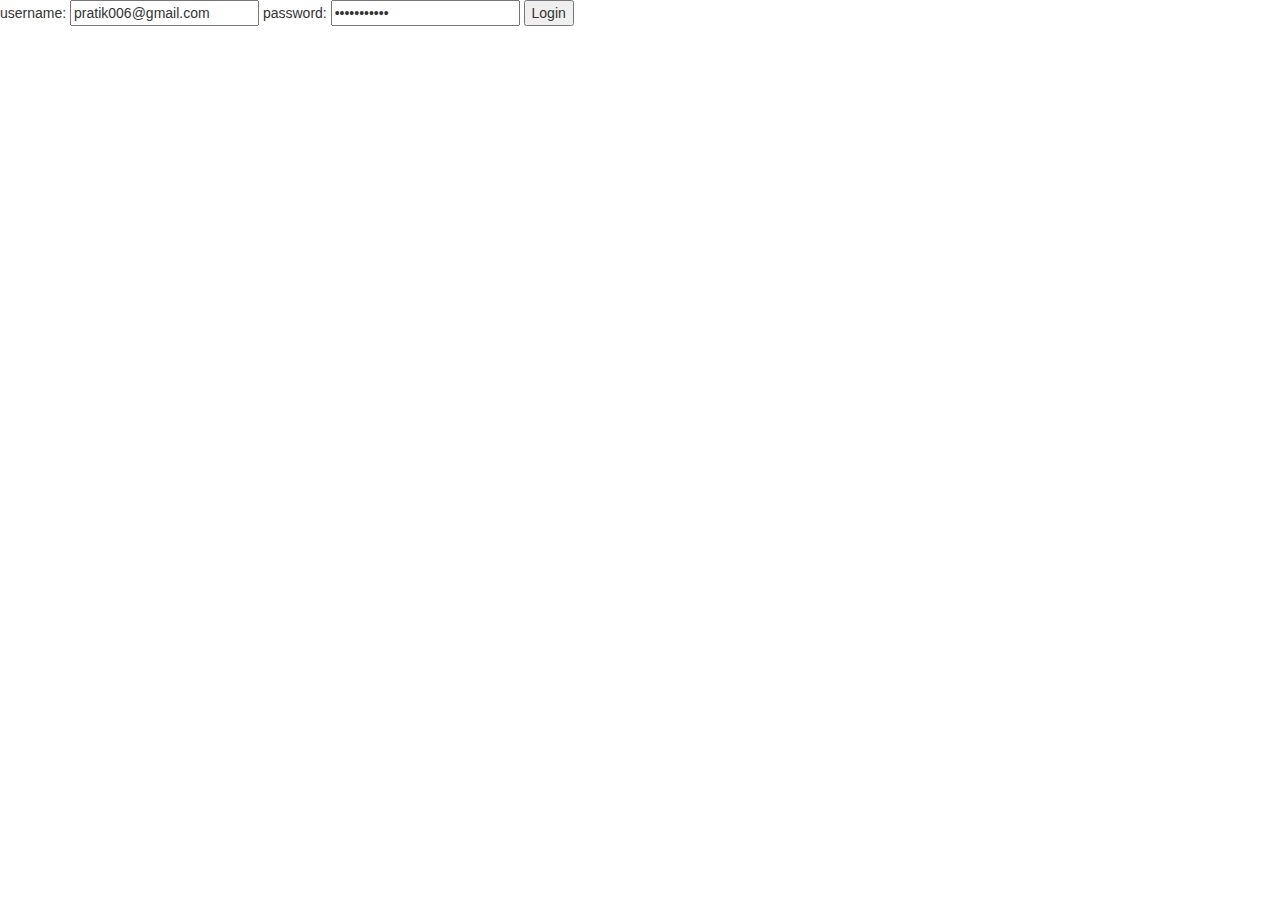
<file: chess/index.html>
<!doctype html>
<html lang="en">
  <head>
  <!-- Latest compiled and minified CSS -->
<link rel="stylesheet" href="https://maxcdn.bootstrapcdn.com/bootstrap/3.3.7/css/bootstrap.min.css" integrity="sha384-BVYiiSIFeK1dGmJRAkycuHAHRg32OmUcww7on3RYdg4Va+PmSTsz/K68vbdEjh4u" crossorigin="anonymous">
<link rel="stylesheet" href="chess.css" />

  </head>

<body>
	<div class="container">
	 <div class="table hidden">
	 	<div class="row">
		 <div class="col-lg-2">Server</div>
		 <div class="col-lg-2 pull-right">Time</div>
		 <div class="col-lg-8 col-md-6"></div>
		</div>
	 </div>
	</div>
	
	<div class="login-module">
	username: <input type="text" id="username" name="username" value="pratik006@gmail.com">
	password: <input type="password" id="password" name="password" value="password123">
	<button class="login">Login</button>
	</div>

<script
  src="https://code.jquery.com/jquery-3.2.1.min.js"
  integrity="sha256-hwg4gsxgFZhOsEEamdOYGBf13FyQuiTwlAQgxVSNgt4="
  crossorigin="anonymous"></script>
<script src="https://maxcdn.bootstrapcdn.com/bootstrap/3.3.7/js/bootstrap.min.js" integrity="sha384-Tc5IQib027qvyjSMfHjOMaLkfuWVxZxUPnCJA7l2mCWNIpG9mGCD8wGNIcPD7Txa" crossorigin="anonymous"></script>
<script type="text/javascript" src="chess.js"></script>
</body>
</html>
</file>
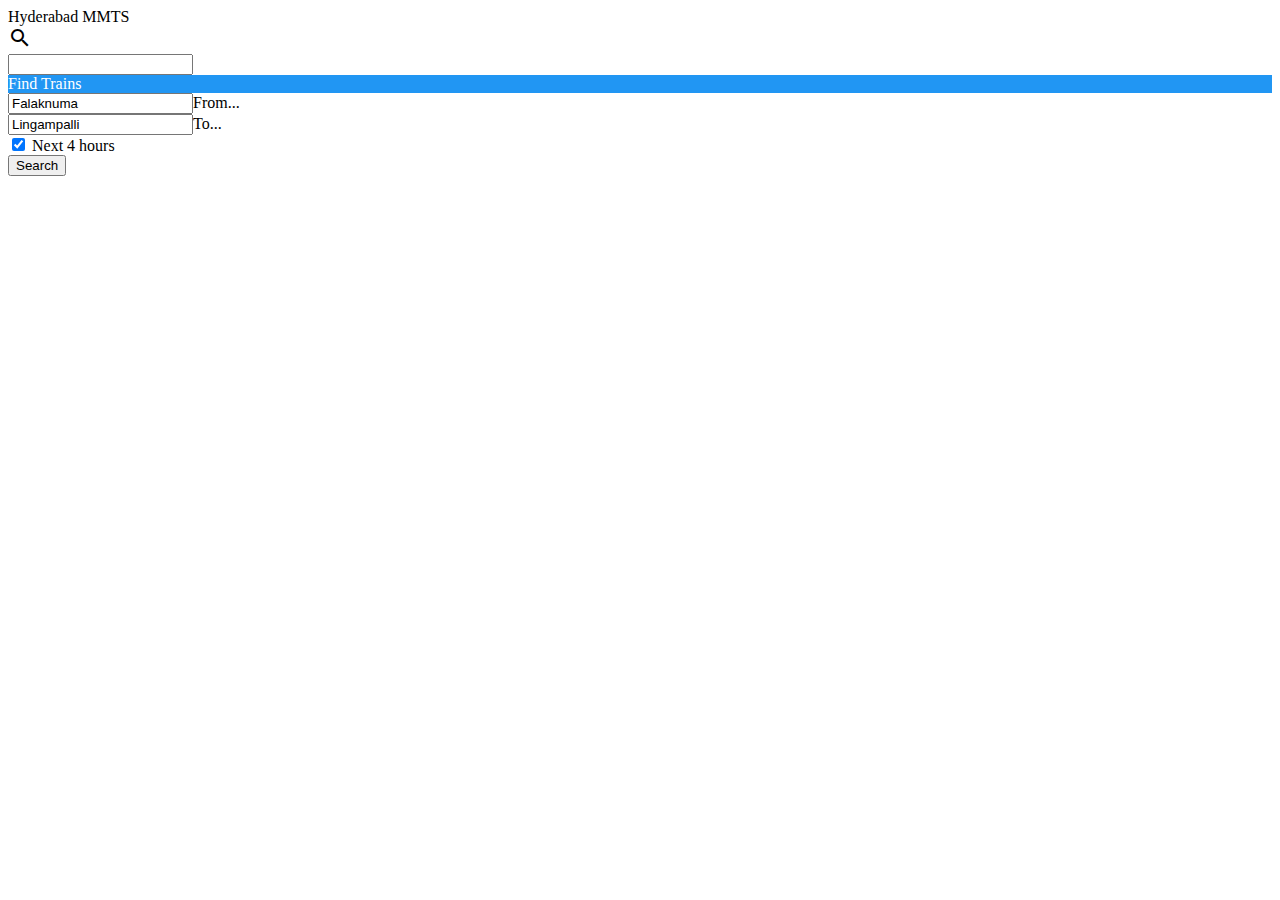
<file: rail/hyderabadmmts.html>
<!doctype html>
<html lang="en">
  <head>
    <meta charset="utf-8">
    <meta http-equiv="X-UA-Compatible" content="IE=edge">
    <meta name="description" content="A front-end template that helps you build fast, modern mobile web apps.">
    <meta name="viewport" content="width=device-width, initial-scale=1.0, minimum-scale=1.0">
    <meta name="keywords" content="Hyderabad, MMTS, Hyderabad MMTS, train timings">
    <meta name="author" content="Pratik Sengupta">
    <meta name="description" content="MMTS timetable of Hyderabad Suburban Trains">
    <title>Hyderabad MMTS timetable</title>

    <link rel="shortcut icon" href="images/favicon.png">

    <!-- SEO: If your mobile URL is different from the desktop URL, add a canonical link to the desktop page https://developers.google.com/webmasters/smartphone-sites/feature-phones -->
    <!--
    <link rel="canonical" href="http://www.example.com/">
    -->

    <link rel="stylesheet" href="https://fonts.googleapis.com/css?family=Roboto:regular,bold,italic,thin,light,bolditalic,black,medium&amp;lang=en">
    <link rel="stylesheet" href="https://fonts.googleapis.com/icon?family=Material+Icons">
    <!-- <link rel="stylesheet" href="https://code.getmdl.io/1.3.0/material.indigo-pink.min.css"> -->
    <link rel="stylesheet" href="https://code.getmdl.io/1.3.0/material.blue-light_blue.min.css" />
    <link rel="stylesheet" href="style1.css">

    <style type="text/css">
      #timetable > .mdl-data-table > tbody >tr>td:first-of-type {
        padding-left: 0px;
        padding-right: 0px;
      }

      #route >.mdl-data-table>tbody >tr>td,#route >.mdl-data-table>thead>tr>th{
        padding-left: 5px;
        padding-right: 5px;
      }

      #route >.mdl-data-table>tbody >tr:nth-child(2) {
        width: 30%;
      }

      .mdl-data-table > thead > tr > th,.mdl-data-table > tbody > tr > td {
        padding-left: 0px;
        padding-right: 0px;
        padding-top: 0px;
        padding-bottom: 0px;
      }

    </style>
  </head>
  <body>
  <div class="mdl-layout mdl-js-layout mdl-layout--fixed-drawer mdl-layout--fixed-header">
      <header class="mdl-layout__header">
        <div class="mdl-layout__header-row">
          <span class="mdl-layout-title">Hyderabad MMTS</span>
          <div class="mdl-layout-spacer"></div>
          <div class="mdl-textfield mdl-js-textfield mdl-textfield--expandable
                      mdl-textfield--floating-label mdl-textfield--align-right">
            <label class="mdl-button mdl-js-button mdl-button--icon"
                   for="fixed-header-drawer-exp">
              <i class="material-icons">search</i>
            </label>
            <div class="mdl-textfield__expandable-holder">
              <input class="mdl-textfield__input" type="text" name="sample"
                     id="fixed-header-drawer-exp">
            </div>
          </div>
        </div>
      </header>
      <div class="mdl-layout__drawer mdl-layout--no-desktop-drawer-button">
        <div class="mdl-grid  header-color">
          <div class="mdl-cell mdl-cell--12-col mdl-cell--12-col-phone">
            <span class="mdl-layout-title">Find Trains</span>
          </div>
        </div>
        
        <nav class="mdl-navigation">
          <form id="frmSearch" action="#">
            <div class="mdl-grid">
              <div class="mdl-cell mdl-cell--12-col">
                <div class="mdl-textfield mdl-js-textfield mdl-textfield--floating-label">
                <input name="from" class="mdl-textfield__input typeahead" type="text" id="from" data-provide="typeahead" autocomplete="off" value="Falaknuma"><label class="mdl-textfield__label" for="from">From...</label>
                </div>
              </div>
              <div class="mdl-cell mdl-cell--12-col">
                <div class="mdl-textfield mdl-js-textfield mdl-textfield--floating-label">
                <input name="to" class="mdl-textfield__input typeahead" type="text" id="to" data-provide="typeahead" autocomplete="off" value="Lingampalli"><label class="mdl-textfield__label" for="to">To...</label>
                </div>
              </div>
              <div class="mdl-cell mdl-cell--12-col">
                <label class="mdl-switch mdl-js-switch mdl-js-ripple-effect" for="nextHourCount">
                  <input type="checkbox" id="nextHourCount" class="mdl-switch__input" checked>
                  <span class="mdl-switch__label">Next 4 hours</span>
                </label>
              </div>
              <div class="mdl-layout-spacer"></div>
              <div class="mdl-cell mdl-cell--5-col"></div>
              <div class="mdl-cell mdl-cell--6-col">
                <button id="btnSearch" type="button" class="mdl-button mdl-js-button mdl-button--raised mdl-js-ripple-effect mdl-button--colored">Search</button>
              </div>

            </div>
          </form>
        </nav>
      </div>
      <main class="mdl-layout__content">
        <div class="page-content">
          <div class="mdl-spinner mdl-js-spinner"></div>
          <div class="mdl-grid">
            <div class="mdl-cell mdl-cell--12-col mdl-cell--12-col-phone">
              <div id="timetable" style="display: none;">
                <table class="mdl-data-table mdl-js-data-table mdl-data-table mdl-shadow--2dp full-width">
                  <thead>
                    <tr>
                      <th class='mdl-cell--1 icon-width'></th>
                      <th class="mdl-data-table__cell--non-numeric train-number" style="padding-left: 0px;">Train No</th>
                      <th class="mdl-data-table__cell--non-numeric train-name">Name</th>
                      <!-- <th class="mdl-data-table__cell--non-numeric mdl-layout--large-screen-only">Name</th> -->
                      <th class='mdl-layout--large-screen-only mdl-cell--hide-phone'>Arrival</th>
                      <th class='mdl-data-table__cell--non-numeric'>Dep</th>
                      <th class="mdl-layout--large-screen-only mdl-cell--hide-phone">Train Type</th>
                    </tr>
                  </thead>
                  <tbody>
                  </tbody>
                </table>
              </div>
            </div>
          </div>
      </main>
    </div>
    <script defer src="https://code.getmdl.io/1.3.0/material.min.js"></script>
    <script
  src="https://code.jquery.com/jquery-3.2.1.min.js"
  integrity="sha256-hwg4gsxgFZhOsEEamdOYGBf13FyQuiTwlAQgxVSNgt4="
  crossorigin="anonymous">
    </script>
    <script type="text/javascript" src="typeahead.js"></script>
    <script type="text/javascript" src="script.js"></script>
  </body>
</html>
</file>
<file: chess/chess.css>
.hidden {
	display: none;
}

.show {
	display: block;
}

.table {padding-top: 1px;}
.table > .row {
	margin-top: -1px;
	width: 100%;
	border-top: 1px;
	border-bottom: 1px;
	border-left: 1px;
	border-right: 1px;
	border-style: solid;
	border-collapse: collapse;
}
</file>
<file: rail/style1.css>
.dropdown-menu {

}

.typeahead { z-index: 1051; }

 .dropdown-menu{position:absolute;top:100%;left:0;z-index:1000;display:none;float:left;min-width:160px;padding:5px 0;margin:2px 0 0;font-size:14px;text-align:left;list-style:none;background-color:#fff;-webkit-background-clip:padding-box;background-clip:padding-box;border:1px solid #ccc;border:1px solid rgba(0,0,0,.15);border-radius:4px;-webkit-box-shadow:0 6px 12px rgba(0,0,0,.175);box-shadow:0 6px 12px rgba(0,0,0,.175)}.dropdown-menu.pull-right{right:0;left:auto}.dropdown-menu .divider{height:1px;margin:9px 0;overflow:hidden;background-color:#e5e5e5}.dropdown-menu>li>a{display:block;padding:3px 20px;clear:both;font-weight:400;line-height:1.42857143;color:#333;white-space:nowrap}.dropdown-menu>li>a:focus,.dropdown-menu>li>a:hover{color:#262626;text-decoration:none;background-color:#f5f5f5}.dropdown-menu>.active>a,.dropdown-menu>.active>a:focus,.dropdown-menu>.active>a:hover{color:#fff;text-decoration:none;background-color:#337ab7;outline:0}.dropdown-menu>.disabled>a,.dropdown-menu>.disabled>a:focus,.dropdown-menu>.disabled>a:hover{color:#777}.dropdown-menu>.disabled>a:focus,.dropdown-menu>.disabled>a:hover{text-decoration:none;cursor:not-allowed;background-color:transparent;background-image:none;filter:progid:DXImageTransform.Microsoft.gradient(enabled=false)}.open>.dropdown-menu{display:block}.open>a{outline:0}.dropdown-menu-right{right:0;left:auto}.dropdown-menu-left{right:auto;left:0}.dropdown-header{display:block;padding:3px 20px;font-size:12px;line-height:1.42857143;color:#777;white-space:nowrap}.dropdown-backdrop{position:fixed;top:0;right:0;bottom:0;left:0;z-index:990}.pull-right>.dropdown-menu{right:0;left:auto}.dropup .caret,.navbar-fixed-bottom .dropdown .caret{content:"";border-top:0;border-bottom:4px dashed;border-bottom:4px solid\9}.dropup .dropdown-menu,.navbar-fixed-bottom .dropdown .dropdown-menu{top:auto;bottom:100%;margin-bottom:2px}@media (min-width:768px){.navbar-right .dropdown-menu{right:0;left:auto}.navbar-right .dropdown-menu-left{right:auto;left:0}}.btn-group,.btn-group-vertical{position:relative;display:inline-block;vertical-align:middle}


.mdl-layout__drawer.is-visible {
  left: 0;
}

.mdl-micron-button {
	min-width: 32px;
}

.full-width {
    width: 100%;
}

.material-icons-center {
	margin-left: 20px;
}

.header-color {
    background-color: rgb(33,150,243);
    color: rgb(255,255,255);
    padding: 0px;
    margin: 0 0 0 0px;
}

.spinner {
    position: fixed;
    left: 47%;
    top: 47%;
    z-index: 100;
}

.icon-width{
	width: 1%;
}

.no-padding {
	padding-left: 0px;
	padding-right: 0px; 
}
.minor-padding { padding: 10px; }

.text-center {
	text-align: center;
}

.train-number {
	width: 60px;
}
.train-name {
	width: 120px;
}
#route {
	padding-left: 10px;
    padding-right: 10px;
    padding-top: 10px;
    padding-bottom: 10px;
}

.bordered,.bordered>div {
	padding: 1px;
	border-collapse: collapse;
	box-sizing: border-box;
	white-space: nowrap;
	background-color: #fff;
	border-top-color: rgba(0, 0, 0, 0.117647);
    border-top-style: solid;
    border-top-width: 1px;
    border-right-color: rgba(0, 0, 0, 0.117647);
    border-right-style: solid;
    border-right-width: 1px;
    border-bottom-color: rgba(0, 0, 0, 0.117647);
    border-bottom-style: solid;
    border-bottom-width: 1px;
    border-left-color: rgba(0, 0, 0, 0.117647);
    border-left-style: solid;
    border-left-width: 1px;
    border-image-source: initial;
    border-image-slice: initial;
    border-image-width: initial;
    border-image-outset: initial;
    border-image-repeat: initial;
    margin: 0px;
}

/** Accordion styling **/
/* Style the buttons that are used to open and close the accordion panel */
tr.accordion {
    /*background-color: #eee;*/
    color: #444;
    cursor: pointer;
    padding-top: 5px;
    padding-bottom: 5px;
    /*width: 100%;*/
    text-align: left;
    border: none;
    outline: none;
    transition: 0.4s;
}

/* Add a background color to the button if it is clicked on (add the .active class with JS), and when you move the mouse over it (hover) */
tr.accordion.active, div.accordion:hover {
    background-color: #ddd;
}

/* Style the accordion panel. Note: hidden by default */
tr.accordion-panel {
    padding: 0px;
    display: none;
    width: 100%;
}
</file>
